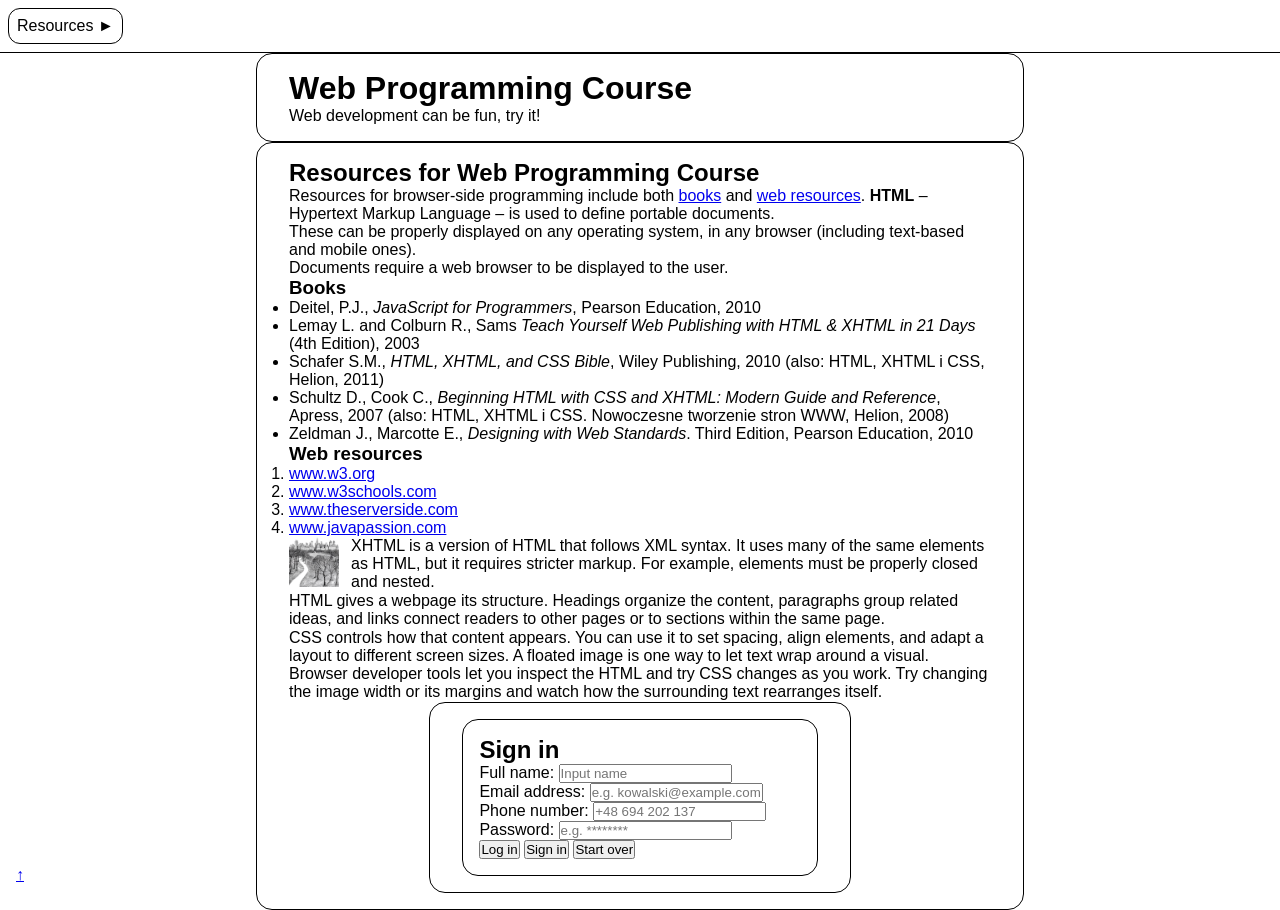
<file: Lab3/index.html>
<!DOCTYPE html>
<html lang="en">
<head>
  <meta charset="UTF-8">
  <title>Resources for Web Programming</title>
  <meta name="viewport" content="width=device-width, initial-scale=1.0">
  <link rel="stylesheet" href="styles.css">
</head>

<body>

<!-- NAVIGATION -->
<nav class="page-nav">
    <div class="menu menu--stacked">
        <span>Resources ►</span>

        <div class="menu__submenu">
            <a href="#books">Books</a>
            <a href="#web">Web</a>
            <a href="signin">Sign in</a>
        </div>
    </div>
</nav>

<!-- HEADER -->
<header class="container page-header">
  <h1>Web Programming Course</h1>
  <p>Web development can be fun, try it!</p>
</header>

<!-- MAIN CONTENT -->
<main class="container page-main">
  <article id="resources">

    <h2>Resources for Web Programming Course</h2>

    <p class="article-introduction">
      Resources for browser-side programming include both
      <a href="#books" class="article-introduction__link">books</a> and
      <a href="#web" class="article-introduction__link">web resources</a>.
      <b>HTML</b> – Hypertext Markup Language – is used to define
      portable documents.<br>
      These can be properly displayed on any operating
      system, in any browser (including text-based and mobile ones).<br>
      Documents require a web browser to be displayed to the user.
    </p>

    <!-- BOOKS SECTION -->
    <section id="books">
      <h3>Books</h3>
      <ul>
        <li>Deitel, P.J., <cite>JavaScript for Programmers</cite>, Pearson Education,
          <time datetime="2010">2010</time></li>

        <li>Lemay L. and Colburn R., Sams 
          <cite>Teach Yourself Web Publishing with HTML &amp; XHTML in 21 Days</cite>
          (4th Edition), <time datetime="2003">2003</time></li>

        <li>Schafer S.M., <cite>HTML, XHTML, and CSS Bible</cite>, Wiley Publishing,
          <time datetime="2010">2010</time> (also: HTML, XHTML i CSS, Helion, 2011)</li>

        <li>Schultz D., Cook C., 
          <cite>Beginning HTML with CSS and XHTML: Modern Guide and Reference</cite>,
          Apress, <time datetime="2007">2007</time>
          (also: HTML, XHTML i CSS. Nowoczesne tworzenie stron WWW, Helion, 2008)</li>

        <li>Zeldman J., Marcotte E., <cite>Designing with Web Standards</cite>.
          Third Edition, Pearson Education,
          <time datetime="2010">2010</time></li>
      </ul>
    </section>

    <!-- WEB RESOURCES SECTION -->
    <section id="web" class="resources-web">
      <h3>Web resources</h3>
      <ol>
        <li><a class="resource-link" href="https://www.w3.org/">www.w3.org</a></li>
        <li><a class="resource-link" href="https://www.w3schools.com/">www.w3schools.com</a></li>
        <li><a class="resource-link" href="https://www.theserverside.com/">www.theserverside.com</a></li>
        <li><a class="resource-link" href="https://www.javapassion.com/">www.javapassion.com</a></li>
      </ol>

      <p>
        <img class="web-intro-image" src="header.png" alt="">
        XHTML is a version of HTML that follows XML syntax. It uses many of the
        same elements as HTML, but it requires stricter markup. For example,
        elements must be properly closed and nested.
      </p>
      <p>
        HTML gives a webpage its structure. Headings organize the content,
        paragraphs group related ideas, and links connect readers to other
        pages or to sections within the same page.
      </p>
      <p>
        CSS controls how that content appears. You can use it to set spacing,
        align elements, and adapt a layout to different screen sizes. A floated
        image is one way to let text wrap around a visual.
      </p>
      <p>
        Browser developer tools let you inspect the HTML and try CSS changes
        as you work. Try changing the image width or its margins and watch
        how the surrounding text rearranges itself.
      </p>
    </section>

    <section id="signin" class="sign">
      <div class="container">
        <form method="post" enctype="multipart/form-data" class="formy">
          <fieldset class="form-panel">
            <div class="form-title">
              <h2>Sign in</h2>
            </div>

            <div class="form-row">
              <label for="full-name">Full name:</label>
              <input type="text" id="full-name" name="full_name" placeholder="Input name">
            </div>

            <div class="form-row">
              <label for="user-email">Email address:</label>
              <input type="email" id="user-email" name="user_email" placeholder="e.g. kowalski@example.com">
            </div>

            <div class="form-row">
              <label for="phone-number">Phone number:</label>
              <input type="tel" id="phone-number" name="phone_number" placeholder="+48 694 202 137">
            </div>

            <div class="form-row">
              <label for="user-password">Password:</label>
              <input type="password" id="user-password" name="user_password" placeholder="e.g. ********">
            </div>

            <div class="buttons-row">
              <button type="log-in">Log in</button>
              <button type="sign-in">Sign in</button>
              <button type="start-over">Start over</button>
            </div>
          </fieldset>
        </form>
      </div>
    </section>

  </article>
</main>

<!-- BACK TO TOP -->
<a href="#top" class="go-top">&uarr;</a>

</body>
</html>
</file>
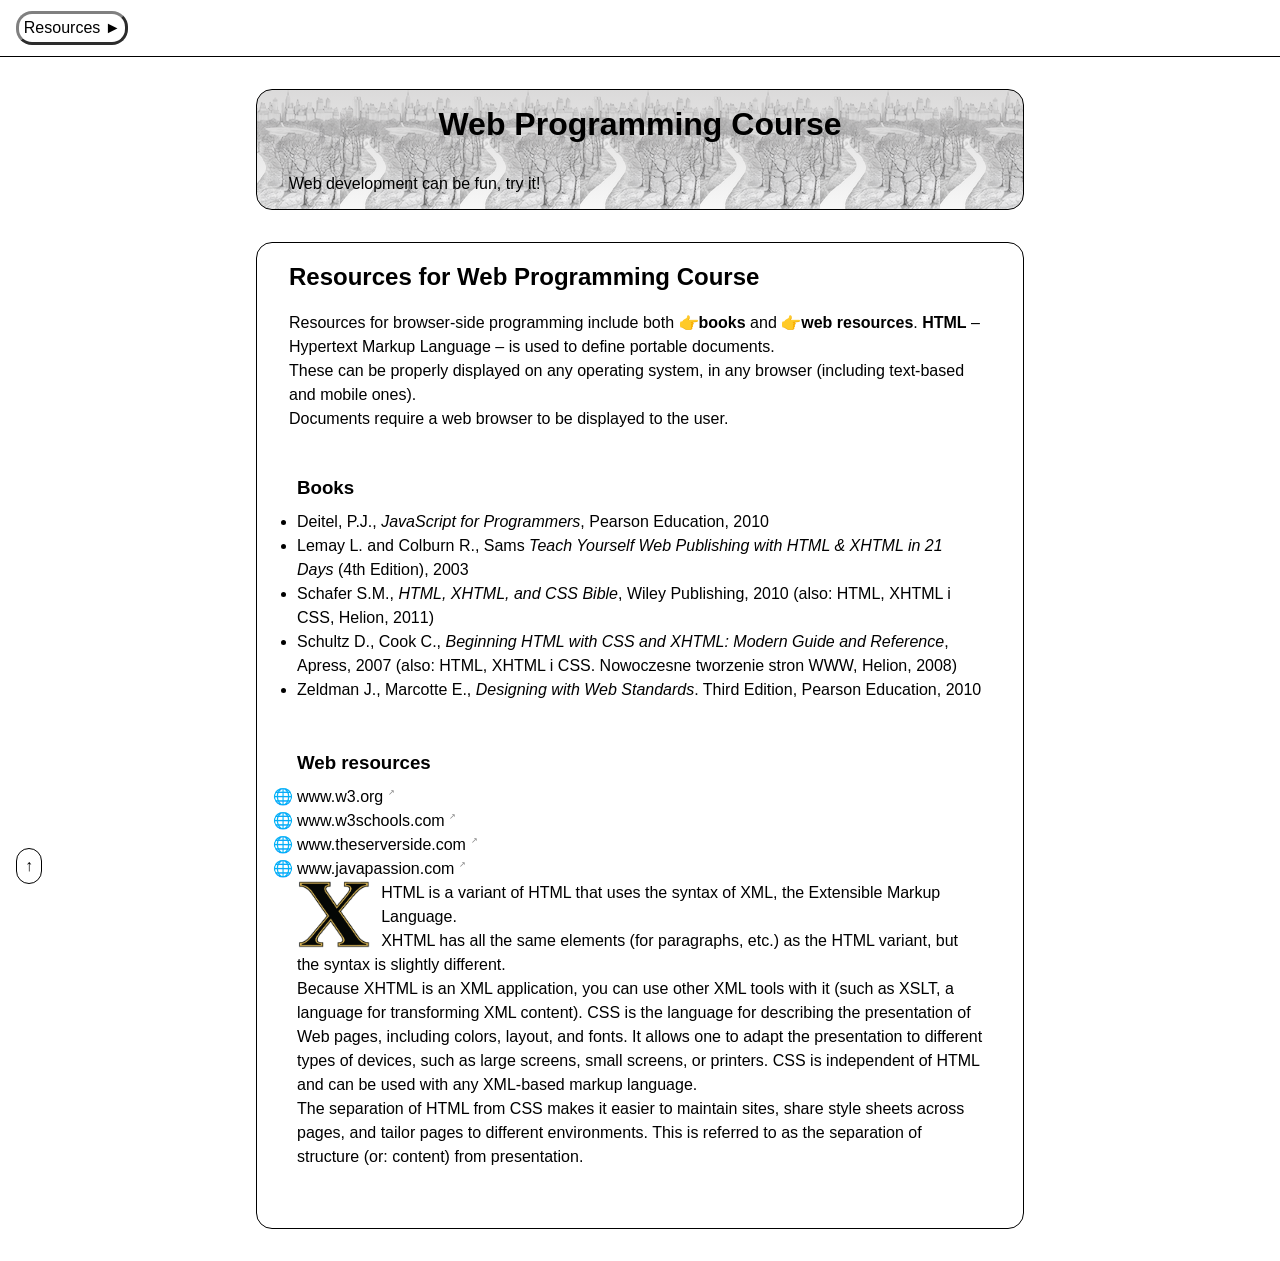
<file: Lab4/index.html>
<!DOCTYPE html>
<html lang="en">
<head>
  <meta charset="UTF-8">
  <title>Resources for Web Programming</title>
  <link rel="stylesheet" href="style.css">
</head>

<body id="top" class="page-home">

  <!-- NAVIGATION -->
  <nav class="page-nav">
   

    <div class="menu">
      <span>Resources ►</span>

      <div class="menu__submenu">
        <a href="#books">Books</a>
        <a href="#web">Web</a>
        <a href="form.html">Sign in</a>
      </div>
    </div>
  </nav>

  <!-- HEADER -->
  <header class="container page-header">
    <h1>Web Programming Course</h1>
    <p>Web development can be fun, try it!</p>
  </header>

  <!-- MAIN CONTENT -->
  <main class="container page-main">
    <article id="resources">

      <h2>Resources for Web Programming Course</h2>

      <p class="article-introduction">
        Resources for browser-side programming include both
        <a href="#books" class="article-introduction__link">books</a> and
        <a href="#web" class="article-introduction__link">web resources</a>.
        <b>HTML</b> – Hypertext Markup Language – is used to define
        portable documents.<br>
        These can be properly displayed on any operating
        system, in any browser (including text-based and mobile ones).<br>
        Documents require a web browser to be displayed to the user.
      </p>

      <!-- BOOKS SECTION -->
      <section id="books">
        <h3>Books</h3>
        <ul>
          <li>Deitel, P.J., <cite>JavaScript for Programmers</cite>, Pearson Education,
            <time datetime="2010">2010</time></li>

          <li>Lemay L. and Colburn R., Sams 
            <cite>Teach Yourself Web Publishing with HTML &amp; XHTML in 21 Days</cite>
            (4th Edition), <time datetime="2003">2003</time></li>

          <li>Schafer S.M., <cite>HTML, XHTML, and CSS Bible</cite>, Wiley Publishing,
            <time datetime="2010">2010</time> (also: HTML, XHTML i CSS, Helion, 2011)</li>

          <li>Schultz D., Cook C., 
            <cite>Beginning HTML with CSS and XHTML: Modern Guide and Reference</cite>,
            Apress, <time datetime="2007">2007</time>
            (also: HTML, XHTML i CSS. Nowoczesne tworzenie stron WWW, Helion, 2008)</li>

          <li>Zeldman J., Marcotte E., <cite>Designing with Web Standards</cite>.
            Third Edition, Pearson Education,
            <time datetime="2010">2010</time></li>
        </ul>
      </section>

      <!-- WEB RESOURCES SECTION -->
      <section id="web" class="resources-web">
        <h3>Web resources</h3>

         <ol>
          <li><a class="resource-link" href="https://www.w3.org/">www.w3.org</a></li>
          <li><a class="resource-link" href="https://www.w3schools.com/">www.w3schools.com</a></li>
          <li><a class="resource-link" href="https://www.theserverside.com/">www.theserverside.com</a></li>
          <li><a class="resource-link" href="https://www.javapassion.com/">www.javapassion.com</a></li>
        </ol>

        <!-- paragrafy z obrazkiem do float -->
        <p>
          <img src="x_s.png" class="web-intro-image" alt="HTML/XHTML icon">
          HTML is a variant of HTML that uses the syntax of XML, the Extensible Markup Language.
        </p>
        <p>
          XHTML has all the same elements (for paragraphs, etc.) as the HTML variant, 
          but the syntax is slightly different.
        </p>
        <p>
          Because XHTML is an XML application, you can use other XML tools with it (such as XSLT, 
          a language for transforming XML content). 
          CSS is the language for describing the presentation of Web pages, including colors, 
          layout, and fonts. It allows one to adapt the presentation to different types of devices,
          such as large screens, small screens, or printers. CSS is independent of HTML
          and can be used with any XML-based markup language.
        </p>
        <p>
          The separation of HTML from CSS makes it easier to maintain sites, share style sheets
          across pages, and tailor pages to different environments. This is referred to as
          the separation of structure (or: content) from presentation.
        </p>

       
      </section>

    </article>
  </main>

  <!-- BACK TO TOP  -->
  <a href="#top" class="go-top">&uarr;</a>

</body>
</html>
</file>
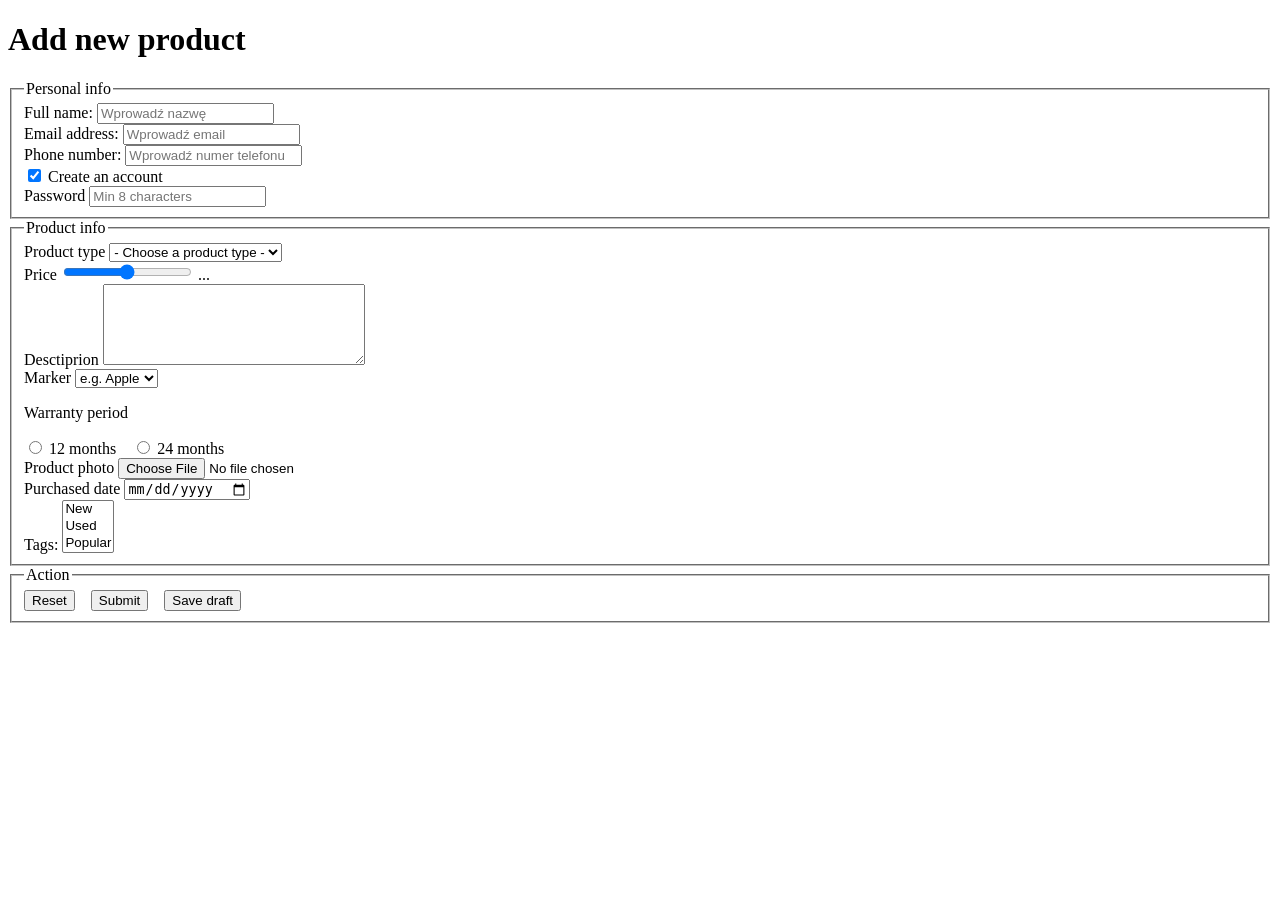
<file: Lab2/task1.html>
<!DOCTYPE html>
<html lang="en">
    <head>
        <meta charset="UTF-8">
        <meta name="viewport" content="width=device-width, initial-scale=1.0">
        <title>Product Form</title>
    </head>

    <body>
        <header>
            <h1>Add new product</h1>
        </header>

        <main>
            <form method="post" enctype="multipart/form-data">
                <fieldset>
                    <legend>Personal info</legend>
                    <div>
                        <label for="full-name">Full name:</label>
                        <input type="text" id="full-name" name="full_name" placeholder="Wprowadź nazwę">
                    </div>

                    <div>
                        <label for="emali-address">Email address:</label>
                        <input type="email" id="emali-address" name="email_address" placeholder="Wprowadź email">
                    </div>

                    <div>
                        <label for="phone-number">Phone number:</label>
                        <input type="tel" id="phone-number" name="phone_number" placeholder="Wprowadź numer telefonu">
                    </div>

                    <div>
                        <input type="checkbox" id="create-account" name="create_account" placeholder="Create an account" checked>
                        <label for="create-account">Create an account</label>
                    </div>

                    <div>
                        <label for="password">Password</label>
                        <input type="password" id="password" name="password" placeholder="Min 8 characters">
                    </div>
                </fieldset>
                <fieldset>
                    <legend>Product info</legend>
                    <div>
                        <label for="product-type">Product type</label>
                        <select id="product-type" name="product_type">
                            <option value="">- Choose a product type -</option>
                            <optgroup label="Electronics">
                                <option value="phone">Phone</option>
                                <option value="laptop">Laptop</option>
                            </optgroup>

                            <optgroup label="Fashion">
                                <option value="clothing">Clothing</option>
                                <option value="footwear">Footwear</option>
                            </optgroup>
                        </select>
                    </div>

                    <div>
                        <label for="price">Price</label>
                        <input type="range" id="price" name="price" placeholder="Price">
                        <output for="price">...</output>
                    </div>

                    <div>
                        <label for="description">Desctiprion</label>
                        <textarea id="description" name="description" rows="5" cols="30"></textarea>
                    </div>

                    <div>
                        <label for="marker">Marker</label>
                        <select id="marker" name="marker">
                            <option value="">e.g. Apple</option>
                            <option value="apple">Apple</option>
                            <option value="samsung">Samsung</option>
                        </select>
                    </div>

                    <p>Warranty period</p>
                    <div style="display: flex; gap: 16px;">
                        <div>
                            <input type="radio" id="12months" name="warranty_period" placeholder="12 months" value="12">
                            <label for="12months">12 months</label>
                        </div>
                        <div>
                            <input type="radio" id="24months" name="warranty_period" placeholder="24 months" value="24">
                            <label for="24months">24 months</label>
                        </div>
                    </div>
                    
                    <div>
                        <label for="product-photo">Product photo</label>
                        <input type="file" id="product-photo" name="product_photo" placeholder="Product photo" value="Wybierz plik">
                    </div>

                    <div>
                        <label for="purchased-date">Purchased date</label>
                        <input type="date" id="purchased-date" name="purchased_date" placeholder="Purchased date">
                    </div>

                    <div>
                        <label for="tags">Tags:</label>
                        <select id="tags" name="tags" multiple size="3">
                            <option value="new">New</option>
                            <option value="used">Used</option>
                            <option value="popular">Popular</option>
                        </select>
                    </div>
                </fieldset>

                <fieldset>
                    <legend>Action</legend>
                    <div style="display: flex; gap: 16px;">
                        <div>
                            <button type="reset">Reset</button>
                        </div>

                        <div>
                            <button type="submit">Submit</button>
                        </div>

                        <div>
                            <input type="button" id="save-draft" name="save_draft" placeholder="Save draft" value="Save draft">
                        </div>
                    </div>
                </fieldset>
            </form>
        </main>
    </body>
</html>
</file>
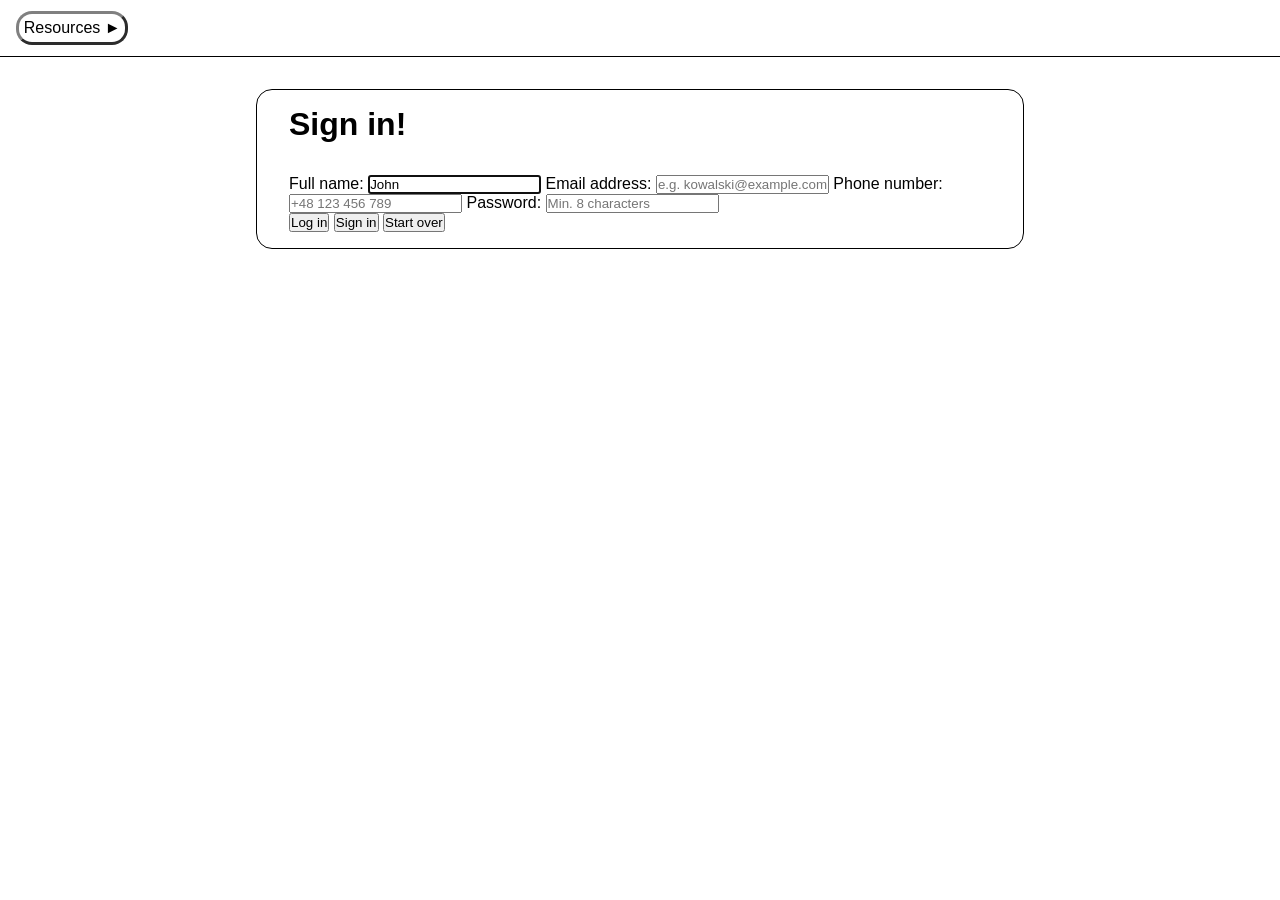
<file: Lab4/form.html>
<!DOCTYPE html>
<html lang="en">
<head>
  <meta charset="UTF-8">
  <title>Sign in!</title>
  <link rel="stylesheet" href="style.css">
</head>
<body class="page-signin" id="top">

    <!-- NAVIGATION -->
  <nav class="page-nav">
   

    <div class="menu">
      <span>Resources ►</span>

      <div class="menu__submenu">
        <a href="index.html">Home</a>
        
      </div>
    </div>
  </nav>

  <!-- MAIN CONTENT -->
  <main class="container">

      <form>
        <h1>Sign in!</h1>

        <label for="name">Full name:</label>
        <input
          id="name"
          name="name"
          type="text"
          placeholder="e.g. John Kowalski"
          minlength="5"
          maxlength="30"
          value="John"
          autofocus
          autocomplete="name">

        <label for="email">Email address:</label>
        <input
          id="email"
          name="user_email"
          type="email"
          placeholder="e.g. kowalski@example.com"
          maxlength="100">

        <label for="phone">Phone number:</label>
        <input
          id="phone"
          name="user_phone"
          type="tel"
          placeholder="+48 123 456 789"
          minlength="9"
          maxlength="15">

        <label for="password">Password:</label>
        <input
          id="password"
          name="password"
          type="password"
          pattern="^(?=.*[a-z])(?=.*[A-Z])(?=.*[0-9]).{8,}$"
          placeholder="Min. 8 characters"
          title="My password error"
          required>

        <div class="buttons-layout">
          <button type="submit">Log in</button>
          <button type="submit">Sign in</button>
          <button type="reset">Start over</button>
        </div>
      </form>

  </main>

</body>
</html>
</file>
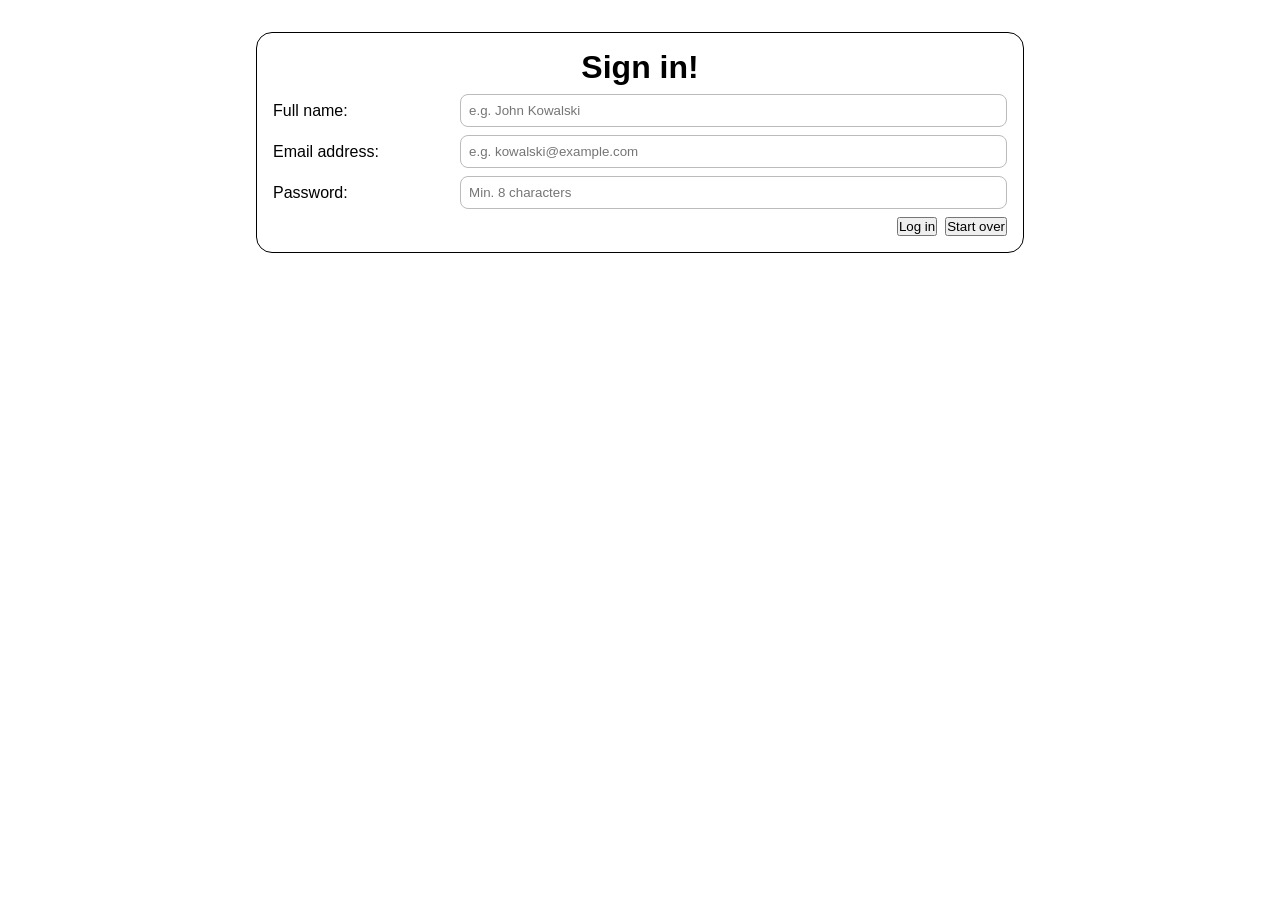
<file: Lab5/form.html>
<!DOCTYPE html>
<html lang="en">
<head>
  <meta charset="UTF-8" />
  <meta name="viewport" content="width=device-width, initial-scale=1.0" />
  <link rel="stylesheet" href="style.css" />
  
  <script src="script.js"></script>
  <title>Sign in!</title>
</head>
<body class="page-signin">

  <main>
    <form id="signinForm">
      <h1>Sign in!</h1>

      <label for="name">Full name:</label>
      <input id="name" name="name" type="text" placeholder="e.g. John Kowalski"  />

      <label for="email">Email address:</label>
      <input id="email" name="user_email" type="email" placeholder="e.g. kowalski@example.com"/>

      <label for="password">Password:</label>
      <input id="password" name="password" type="password" placeholder="Min. 8 characters"  />
      

      <div class="buttons-layout">
        <button id="submit-button" type="submit">Log in</button>
        <button type="reset">Start over</button>
      </div>
    </form>
  </main>
</body>
</html>
</file>
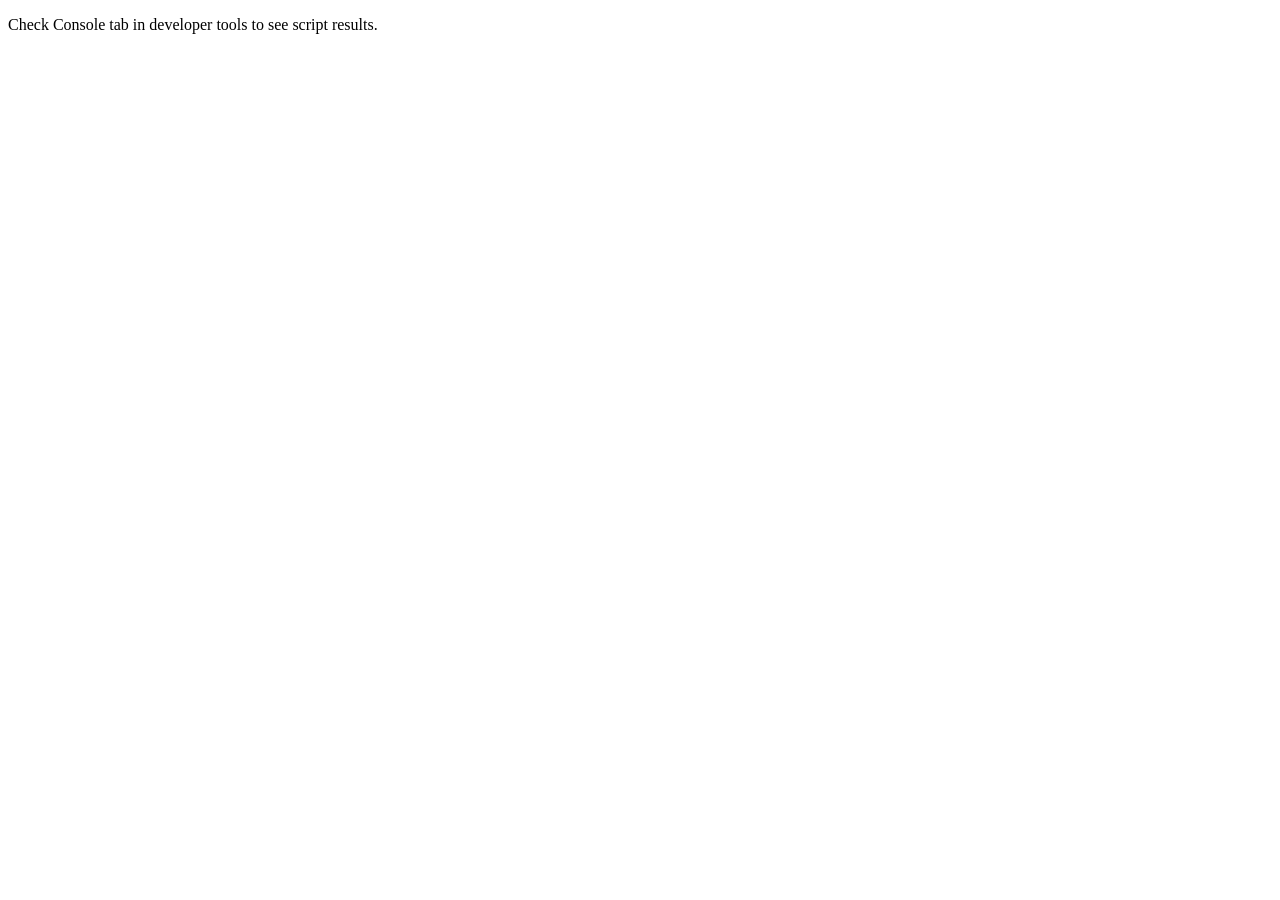
<file: Lab5/presentation_examples/Lab5_examples.html>
<!DOCTYPE html>
<html lang="en">
<head>
  <meta charset="UTF-8" />
  <meta name="viewport" content="width=device-width, initial-scale=1.0" />

  <script src="Lab5_examples.js"></script>
  <title>Lab5 Examples</title>
</head>
<body>
    <p>Check Console tab in developer tools to see script results.</p>
</body>

</html>
</file>
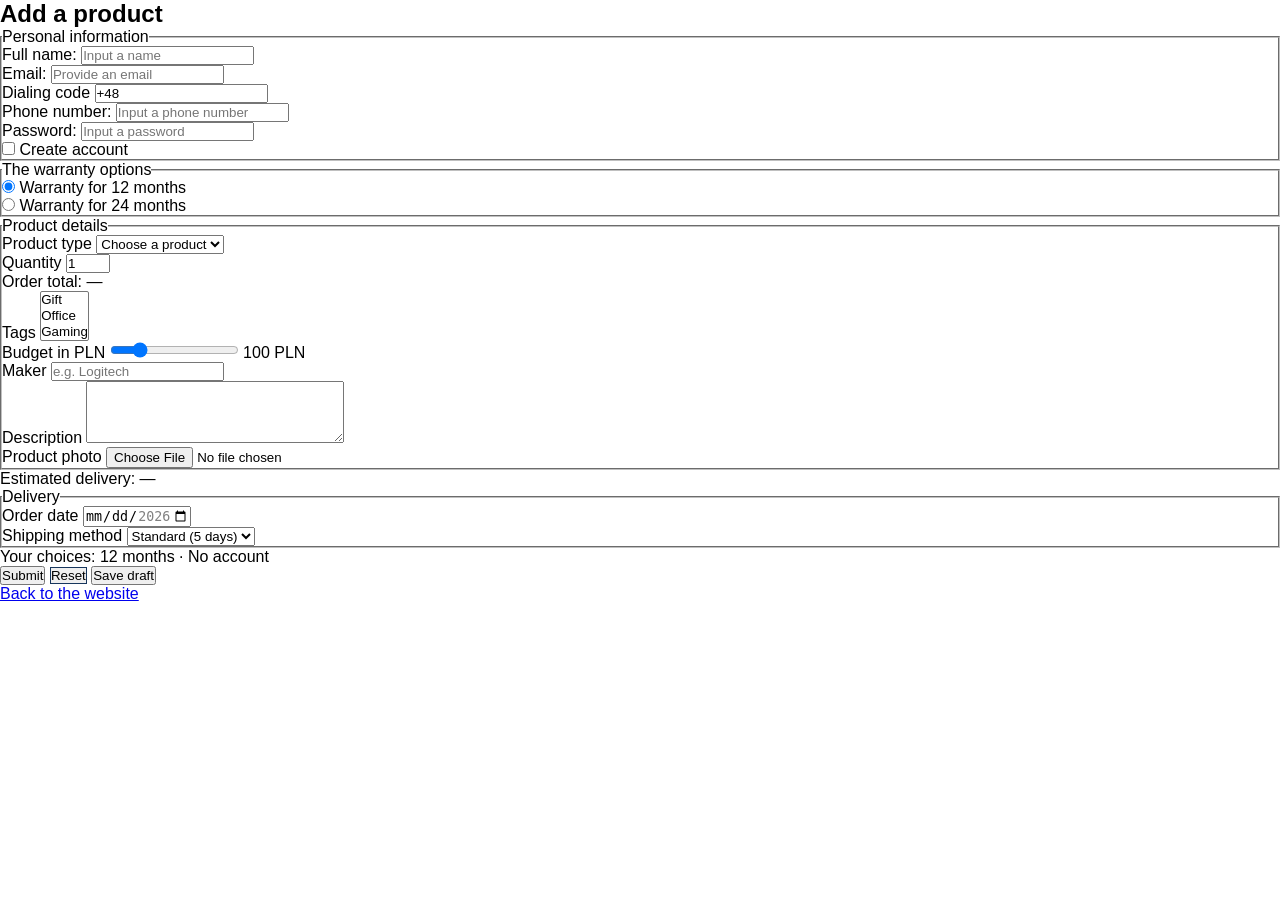
<file: templatka/formik/form.html>
<!-- FIND: DOCUMENT TYPE (DOCTYPE): tells the browser to use standards mode. -->
<!DOCTYPE html>
<!-- FIND: DOCUMENT LANGUAGE (LANG): identifies the page language for browsers and assistive tools. -->
<html lang="en">
    <!-- FIND: HEAD: document metadata and linked resources. -->
    <head>
        <!-- FIND: CHARACTER ENCODING (CHARSET): UTF-8 lets the browser decode the page text. -->
        <meta charset="UTF-8">
        <!-- FIND: VIEWPORT: uses the device width so responsive CSS can work as intended. -->
        <meta name="viewport" content="width=device-width, initial-scale=1.0">
        <!-- FIND: PAGE TITLE: appears in the browser tab. -->
        <title>Web Programming Course</title>

        <!-- FIND: STYLESHEET LINK: this relative path loads style.css from the form's folder. -->
        <link rel="stylesheet" href="style.css">

        <!-- FIND: JAVASCRIPT / LINK THE FORM SCRIPT -->
        <script src="script.js" defer></script>
    </head>

    <!-- FIND: BODY: content displayed on the page. -->
    <body>
        <!-- FIND: MAIN: wraps the primary content of this page. -->
        <main class="container">
            <!-- FIND: SECTION: groups the product form under its heading. -->
            <section id="product-form">
                <!-- FIND: HEADING: use h1 for the page title and h2 for a section under it. -->
                <h2>Add a product</h2>
                <!-- FIND: FORM SUBMISSION: POST puts values in the request body. multipart/form-data supports files. Without action, the destination is this page's URL. -->
                <form method="post" enctype="multipart/form-data">
                    <!-- FIND: FIELDSET: groups related controls. LEGEND names the group. -->
                    <fieldset class="pers-in">
                        <legend>Personal information</legend>
                        <!-- FIND: INPUT FIELD TEXT / FULL NAME: for matches id, name is the submission key, and placeholder is a hint. -->
                        <div class="form-row">
                            <label for="full-name">Full name:</label>
                            <input type="text" id="full-name" name="full_name" placeholder="Input a name" required/>
                        </div>
                            
                        <!-- FIND: INPUT FIELD EMAIL: type=email checks the address format when a value is entered. -->
                        <div class="form-row">
                            <label for="user-email">Email:</label>
                            <input type="email" id="user-email" name="user_email" placeholder="Provide an email" required/>
                        </div>

                        <!-- FIND: INPUT FIELD TEL / READONLY: value sets the default. readonly prevents edits and the value can still be submitted. -->
                        <div class="form-row">
                            <label for="dial-code">Dialing code</label>
                            <input type="tel" id="dial-code" name="dial_code" value="+48" readonly>
                        </div>

                        <!-- FIND: INPUT FIELD TEL / PHONE NUMBER: type=tel can show a telephone keyboard on mobile. -->
                        <div class="form-row">
                            <label for="phone-number">Phone number:</label>
                            <input type="tel" id="phone-number" name="phone_number" placeholder="Input a phone number" />
                        </div>

                        <!-- FIND: INPUT FIELD PASSWORD: type=password masks typed characters. -->
                        <div class="form-row">
                            <label for="user-password">Password:</label>
                            <input type="password" id="user-password" name="user_password" placeholder="Input a password" required pattern="(?=.*[a-z])(?=.*[A-Z])(?=.*[0-9]).{8,}" title="Use 8 or more characters with an uppercase letter, a lowercase letter, and a digit."/>
                        </div>

                        <!-- FIND: INPUT FIELD CHECKBOX: starts unchecked. Checking it makes create_account=yes eligible for submission. -->
                        <div class="form-row">
                            <input type="checkbox" id="create-account" name="create_account" value="yes"/>
                            <label for="create-account">Create account</label>
                        </div>
                    </fieldset>

                    <!-- FIND: FIELDSET WARRANTY: groups the two radio choices under one legend. -->
                    <fieldset>
                        <legend>The warranty options</legend>
                        <!-- FIND: INPUT FIELD RADIO / DEFAULT CHOICE: both radios share a name. checked starts this option selected. -->
                        <div class="form-row">
                            <input type="radio" id="warranty-12" name="warranty_period" value="12" checked>
                            <label for="warranty-12">Warranty for 12 months</label>
                        </div>

                        <!-- FIND: INPUT FIELD RADIO / ALTERNATIVE CHOICE: a different value identifies this choice in submitted data. -->
                        <div class="form-row">
                            <input type="radio" id="warranty-24" name="warranty_period" value="24">
                            <label for="warranty-24">Warranty for 24 months</label>
                        </div>
                    </fieldset>

                    <!-- FIND: FIELDSET PRODUCT DETAILS: product choice, quantity, tags, budget, maker, description, and photo. -->
                    <fieldset>
                        <legend>Product details</legend>
                        <!-- FIND: SELECT SINGLE / PRODUCT TYPE: the chosen option's value is submitted under product_type. -->
                        <div class="form-row">
                            <label for="product-type">Product type</label>
                            <select id="product-type" name="product_type">
                                <!-- FIND: PLACEHOLDER OPTION: selected makes it the initial choice, disabled prevents choosing it again, and hidden hides it from the open list. -->
                                <option value="" disabled selected hidden>Choose a product</option>
                                
                                <!-- FIND: OPTGROUP ELECTRONICS: label names the category. Each option has visible text and a submitted value. -->
                                <optgroup label="Electronics">
                                    <option value="keyboard">Keyboard</option>
                                    <option value="monitor">Monitor</option>
                                </optgroup>

                                <!-- FIND: OPTGROUP ACCESSORIES: a second category within the same dropdown. -->
                                <optgroup label="Accessories">
                                    <option value="mouse-pad">Mouse pad</option>
                                    <option value="laptop-stand">Laptop stand</option>
                                </optgroup>
                            </select>
                        </div>              
                        
                        <!-- FIND: INPUT FIELD NUMBER / QUANTITY: min and max limit valid values, step sets the increment, value sets the default, and required rejects an empty field. -->
                        <div class="form-row">
                            <label for="quantity">Quantity</label>
                            <input type="number" id="quantity" name="quantity" min="1" max="10" step="1" value="1" required>
                        </div>

                        <div class="form-row">
                            <p>Order total: <output id="order-total" for="product-type quantity">—</output></p>
                        </div>

                        <!-- FIND: SELECT MULTIPLE / TAGS: multiple allows several choices. size sets the visible rows. Selected values share the same submission name. -->
                        <div class="form-row">
                            <label for="tags">Tags</label>
                            <select id="tags" name="tags" multiple size="3">
                                <option value="gift">Gift</option>
                                <option value="office">Office</option>
                                <option value="gaming">Gaming</option>
                            </select>
                        </div>

                        <!-- FIND: INPUT FIELD RANGE / BUDGET: min and max set the endpoints, step sets the increment, and value sets the initial position. -->
                        <div class="form-row">
                            <label for="budget">Budget in PLN</label>
                            <input type="range" id="budget" name="budget" min="0" max="500" step="10" value="100">
                            <!-- FIND: OUTPUT: for refers to the slider's id. JavaScript is needed to update this text as the slider moves. -->
                            <output for="budget" id="budget-output">100 PLN</output>
                        </div>

                        <!-- FIND: INPUT FIELD TEXT / MAKER: list points to a datalist id. The user can choose a suggestion or type another value. -->
                        <div class="form-row">
                            <label for="maker">Maker</label>
                            <input type="text" id="maker" name="maker"
                                list="maker-options" placeholder="e.g. Logitech">

                            <!-- FIND: DATALIST: its options provide suggestions for the associated input. -->
                            <datalist id="maker-options">
                                <option value="Logitech"></option>
                                <option value="Samsung"></option>
                                <option value="Dell"></option>
                            </datalist>
                        </div>

                        <!-- FIND: TEXTAREA / DESCRIPTION: rows and cols set the initial size. maxlength limits the number of characters. -->
                        <div class="form-row">
                            <label for="description">Description</label>
                            <textarea id="description" name="description"
                                    rows="4" cols="30" maxlength="300"></textarea>
                        </div>

                        <!-- FIND: INPUT FIELD FILE / PHOTO: accept hints that the picker should offer images. The form encoding supports sending the file. -->
                        <div class="form-row">
                            <label for="product-photo">Product photo</label>
                            <input type="file" id="product-photo" name="product_photo" accept="image/*">
                        </div>
                    </fieldset>

                    <!-- FIND: OUTPUT / ESTIMATED DELIVERY DATE -->
                    <p>Estimated delivery:
                        <output id="delivery-date" for="order-date shipping-method">—</output>
                    </p>

                    <!-- FIND: FIELDSET DELIVERY: groups the order date and shipping choice. -->
                    <fieldset>
                        <legend>Delivery</legend>

                        <!-- FIND: INPUT FIELD DATE / ORDER DATE: min and max limit valid dates. Use YYYY-MM-DD for attribute values. -->
                        <div class="form-row">
                             <label for="order-date">Order date</label>
                            <input type="date" id="order-date" name="order_date" min="2026-11-01" max="2026-12-31">
                        </div>

                        <!-- FIND: SELECT SINGLE / SHIPPING METHOD: the values 5 and 2 represent days for the later delivery calculation. -->
                        <div class="form-row">
                            <label for="shipping-method">Shipping method</label>
                            <select id="shipping-method" name="shipping_method">
                                <option value="5">Standard (5 days)</option>
                                <option value="2">Express (2 days)</option>
                            </select>
                        </div>
                    </fieldset>

                    <!-- FIND: OUTPUT / WARRANTY AND ACCOUNT SUMMARY -->
                    <p>Your choices: <output id="choice-summary">12 months · No account</output></p>

                    <!-- FIND: FORM ACTIONS: one wrapper groups the buttons for layout. -->
                    <div class="form-actions">
                        <!-- FIND: BUTTON SUBMIT: validates the form and submits if validation passes. -->
                        <button type="submit" class="submit-button">Submit</button>
                        <!-- FIND: BUTTON RESET: restores controls to their initial values. -->
                        <button type="reset">Reset</button>
                        <!-- FIND: BUTTON SAVE DRAFT / FORMNOVALIDATE: submits without browser validation for this button. -->
                        <button type="submit" formnovalidate>Save draft</button>
                    </div>
                </form>
            </section>

            <!-- FIND: RETURN LINK SECTION: groups navigation back to the home page. -->
            <section id="return-button">
                <div class="return-actions">
                    <!-- FIND: LINK / BACK TO HOME: .. goes up one folder before opening stronka/tab.html. -->
                    <a class="site-link" href="../stronka/tab.html">Back to the website</a>
                </div>
            </section>
        </main>
    </body>
</html>
</file>
<file: Lab3/styles.css>
*,
*::before,
*::after{
    box-sizing: border-box;
    margin:0;
    padding:0;
}

html {
    font-family: Arial, Helvetica, sans-serif;
    font-size: 16px;
}

body {
    background: white;
}

/* COMMON MAIN */
.container {
  border: 0.07rem solid black;
  border-radius: 1rem;

  padding-inline: 2rem;
  padding-block: 1rem;

  margin-inline: auto;
  width: 60%;

  overflow-wrap: anywhere;
}

/* Here we go on with sticky element */
#books > h3, /* we select an element with id "books" and ">" selects a direct child (here the header h3) */
#web > h3 { /* here analogously */
    position: sticky;
    top: 0;
    background-color: white;
}

/* Here after targetting - selecting - the books we handle the case of what is going on after that */
#books:target,
#web:target {
    background-color: #fff8cc;
}
/* After clicking the section the url ends in #books */

/* Here we select the heading inside that section */
#books:target > h3,
#web:target > h3 {
    background-color: inherit;
}
/* Without that the sticky heading of Books stays white after clicking it */

/* Now its time for the go-top link */
.go-top {
    position: fixed;
    bottom: 1rem;
    left: 1rem;
}

/* Now lets handle some site design */
/* Starting off with the navigation */
.page-nav {
    padding: 0.5rem; /* space between text and border */
    border-bottom: 1px solid black;
}

/* Now the menu */
.menu {
    /* WSZYSKO MUSI BYC!!!! */
    display: inline-block;     /* without it we got one massive site-lenght block */
    padding: 0.5rem;          /* without it we got it squeezed around the text */
    border: 1px solid black; /* without it we got border size 0px - no border */
    border-radius: 0.75rem; /* and without it we got no curves around the border - we got a basic rectangle */
}

.menu__submenu {
    display: block;
}

.menu__submenu a {
    display: inline-block;
}

/* The submenu is being placed below or beside the Resources label */
.menu--flex-row,
.menu--stacked,
.menu--wide {
    flex-direction: column;
}

.menu--side {
    flex-direction: row;
    align-items: flex-start;
    gap: 0.5rem;
}

/* Lets arrange the links in the submenu */
.menu--flex-row .menu__submenu,
.menu--stacked .menu__submenu,
.menu--wide .menu__submenu,
.menu--side .menu__submenu {
    display: flex;
}

.menu--flex-row .menu__submenu {
    gap: 0.5rem;
}

.menu--stacked .menu__submenu,
.menu--wide .menu__submenu,
.menu--side .menu__submenu {
    flex-direction: column;
}

/* Some editing and merging the menu into the navbar line */
/* Here we make the Resource box the reference point for the dropdown */
.menu {
    position: relative;
}

/* it is just like:*/
/* overwrite class (dot sign) menu__submenu, which is somewhere in the menu class */
.menu .menu__submenu {
    display: none;  /* dafaultly: if cursor not on the resources field - then do not show that */
    
    background-color: white;
    left: -1px;
    width: calc(100% + 2px);
    border: 1px solid black;
    border-top: 0;
    border-radius: 0 0 0.75rem 0.75rem;
    padding: 0.5rem;
}

/* hover selector means when mouse is on the menu (resources) field */
/* and here we handle what to do if it happens */
.menu:hover .menu__submenu {
    display: flex;
    flex-direction: column;

    border-left-color: transparent;
    border-right-color: transparent;
    border-top-color: transparent;
    border-bottom-color: transparent;
} 

/* The image layout and merging it into the text */
.web-intro-image {
    float: left; /* the way how text starts from the top of the image */
    width: 50px;    /* image size */
    margin: 0 0.75rem 0.25rem 0; /* distance of text from the image */
}

#web p {
    margin-bottom: 0.75px; /* gaps between text */
}

/* The form css */
.formy {
    display: block;
}

/* and its panel */
.form-panel {
    min-inline-size: 0;
    border: 1px solid black;
    border-radius: 1rem;
    padding: 1rem;
}
</file>
<file: Lab4/style.css>
/* ---------------------------------------------------
   RESET & GLOBALS
------------------------------------------------------ */

*,
*::before,
*::after {
  box-sizing: border-box;
  margin: 0;
  padding: 0;
}

html {
  font-family: Arial, Helvetica, sans-serif;
  font-size: 16px;
}

body {
  background: white;
}

a {
  text-decoration: none;
  color: black;
}

h1 {
  margin-bottom: 2rem;
}

h2 {
  margin-bottom: 1rem;
}

h3 {
  margin-bottom: 0.5rem;
}

section {
  margin-block: 2.5rem;
  border-radius: 1rem;
  padding: 0.2rem 0.5rem;
}

/* ---------------------------------------------------
   COMMON LAYOUT
------------------------------------------------------ */

.container {
  border: 0.07rem solid black;
  border-radius: 1rem;

  padding-inline: 2rem;
  padding-block: 1rem;
  margin-bottom: 2rem;


  width: clamp(20rem, 60%, 70rem);
  /* width: 60%; */
  margin-inline: auto;

  overflow-wrap: anywhere;
}

/* ---------------------------------------------------
    HEADER
------------------------------------------------------ */
.page-header {
  text-align: center;

  background-color: #f2f2f2;
  background-image: linear-gradient(
      rgba(213, 212, 212, 0.8),
      rgba(255, 255, 255, 0.4)
    ),
    url("header.png");
  background-position: center bottom;
  background-repeat: repeat-x;

}

.page-header p {
  text-align: left;
}

/* ---------------------------------------------------
    MAIN
------------------------------------------------------ */
.page-main{
  line-height: 1.5;
}

/* ---------------------------------------------------
    NAV
------------------------------------------------------ */

.page-nav {
  width: 100%;            
  border-bottom: 0.1rem solid black;
  padding: 0.7rem 1rem;
  margin-bottom: 2rem;
}


.menu {
  display: inline-block;
  border: 0.2rem outset gray;
  border-radius: 1rem;
  padding: 0.3rem;

  white-space: nowrap;
}

/* The trick to make the menu appear on hover */
.menu__submenu {
  display: none;
}

.menu:hover .menu__submenu {
  display: flex;
  flex-direction: column;
  width: calc();
}

/* -------------------------------------------------------
   SECTION :target HIGHLIGHT
-------------------------------------------------------- */

section:target,
section:target h3 {
  background-color: rgba(255, 253, 210);
}

/* -------------------------------------------------------
   LINKS IN MAIN CONTENT
-------------------------------------------------------- */

.article-introduction__link {
  font-weight: bold;
}

.article-introduction__link::before {
  content: "\1F449";
}


/* -------------------------------------------------------
   WEB RESOURCES
-------------------------------------------------------- */

.resources-web li::marker {
  content: "\1F310  ";
}


.resource-link::after {
  content: "\2197";
  color: gray;
  font-size: 0.5rem;
  vertical-align: super;
  margin-left: 0.3rem;
}


/* -------------------------------------------------------
   "BACK TO TOP" LINK
-------------------------------------------------------- */

.go-top {
  margin: 1rem;
  padding: 0.5rem;
  border-radius: 5rem;
  border: black solid 0.1rem;
  display: inline-block;

}

/* -------------------------------------------------------
   HOVER ON LINKS/ VISITED LINKS
-------------------------------------------------------- */

.page-main a:visited,
.resources-web a:visited {
  color: rgb(122, 131, 202);
}

a:hover {
  color: rgb(149, 149, 149);
  text-decoration: underline;
}

.page-nav a:hover {
  color: rgb(255, 149, 27);  
  text-decoration: none;      
}

.go-top:hover {
  color: inherit;
  text-decoration: none;
}

/* #books > h3 - we select the header books */
#books > h3, #web > h3 {
  position: sticky;
  top: 0;
}

.go-top {
  position: fixed;
  bottom: 0;
  left: 0;
}

/*
.menu__submenu {
    display: none;
    position: absolute;
    top: 100%;
    left: 0;
    z-index: 1;
    background-color: white;
    border: 0.2rem outset gray;
    border-radius: 1rem;
    padding: 0.3rem;
}

.menu:hover .menu__submenu {
    display: inline-block;
}

.menu:hover {
    border-color: transparent;
}
*/

.web-intro-image {
  float: left;
  width: 73px;
  margin: 0 0.7rem 0.25rem 0;
}
</file>
<file: Lab5/style.css>
/* ---------------------------------------------------
   RESET & GLOBALS
------------------------------------------------------ */
*,
*::before,
*::after {
  box-sizing: border-box;
  margin: 0;
  padding: 0;
}

html {
  font-family: Arial, Helvetica, sans-serif;
  font-size: 16px;
}

body {
  background: white;
}

/* ---------------------------------------------------
   FORM
------------------------------------------------------ */
.page-signin main{ 
    width: clamp(20rem,60%, 70rem);
    margin: 2rem auto;
   }

.page-signin form {
  display: grid;

  grid-template-columns: minmax(0, 1fr) minmax(0, 3fr);
  border: 1px solid black;
  border-radius: 1rem;
  padding: 1rem;
  margin: 0;
  gap: 0.5rem 0.3rem;
  max-width: 100%;
  overflow-wrap: anywhere;
}

.page-signin form h1 {
  margin: 0;
  grid-column: 1 / -1;
  text-align: center;
  border-radius: 1rem;
}

.page-signin label { 
  margin: 0; 
  align-self: center;
  text-align: left;
}

.page-signin input {
  margin: 0; 
  grid-column: 2 / -1;
  padding: 0.5rem;
  border: 1px solid #bbb;
  border-radius: 0.5rem;
}

.page-signin .buttons-layout {
  grid-column: 1 / -1;

  display: flex;
  flex-wrap: wrap;
  justify-content: flex-end;  
  gap: 0.5rem;
  min-width: 0;
}

.page-signin .valid{
  color: green;
  border-color: green;
}

.page-signin .invalid{
  color: red;
  border-color: red;
}
</file>
<file: templatka/formik/style.css>
*,
*::before,
*::after {
  box-sizing: border-box;
  margin: 0;
  padding: 0;
}

html {
  font-family: Arial, Helvetica, sans-serif;
  font-size: 16px;
}

/* FIND: RESET BUTTON / TRANSITION */
.form-actions button[type="reset"] {
    border: 1px solid #17365d;
    transition: transform 0.3s ease, border-color 0.3s ease;
}

/* FIND: RESET BUTTON / HOVER SCALE */
.form-actions button[type="reset"]:hover {
    transform: scale(1.1); /* Makes the button appear 10% larger. */
    border-color: red;
}

/* FIND: SUBMIT BUTTON / PULSE ANIMATION */
.submit-button {
    animation: submit-pulse 0.8s ease-in-out infinite alternate;
}

/* FIND: KEYFRAMES / PULSE SIZE */
@keyframes submit-pulse {
    from { transform: scale(1); }
    to   { transform: scale(1.1); }
}

/* FIND: RESET BUTTON / HOVER TRANSITION */
.form-actions button[type="reset"] {
    border: 1px solid #17365d;
    transition: transform 0.3s ease, border-color 0.3s ease;
}

/* FIND: RESET BUTTON / HOVER TRANSITION */
.form-actions button[type="reset"]:hover {
    transform: scale(1.1);
    border-color: red;
}

/* FIND: SUBMIT BUTTON / PULSE */
.submit-button {
    animation: submit-pulse 1.6s ease-in-out infinite;
}

/* FIND: KEYFRAMES / GROW AND SHRINK */
@keyframes submit-pulse {
    0%, 100% { transform: scale(1); }
    50% { transform: scale(1.1); }
}

/* FIND: VALIDATION / FIELD AND LABEL COLORS */
label.is-valid   { color: green; }
input.is-valid   { border-color: green; }

label.is-invalid { color: #b91c1c; }
input.is-invalid { border-color: #b91c1c; }
</file>
